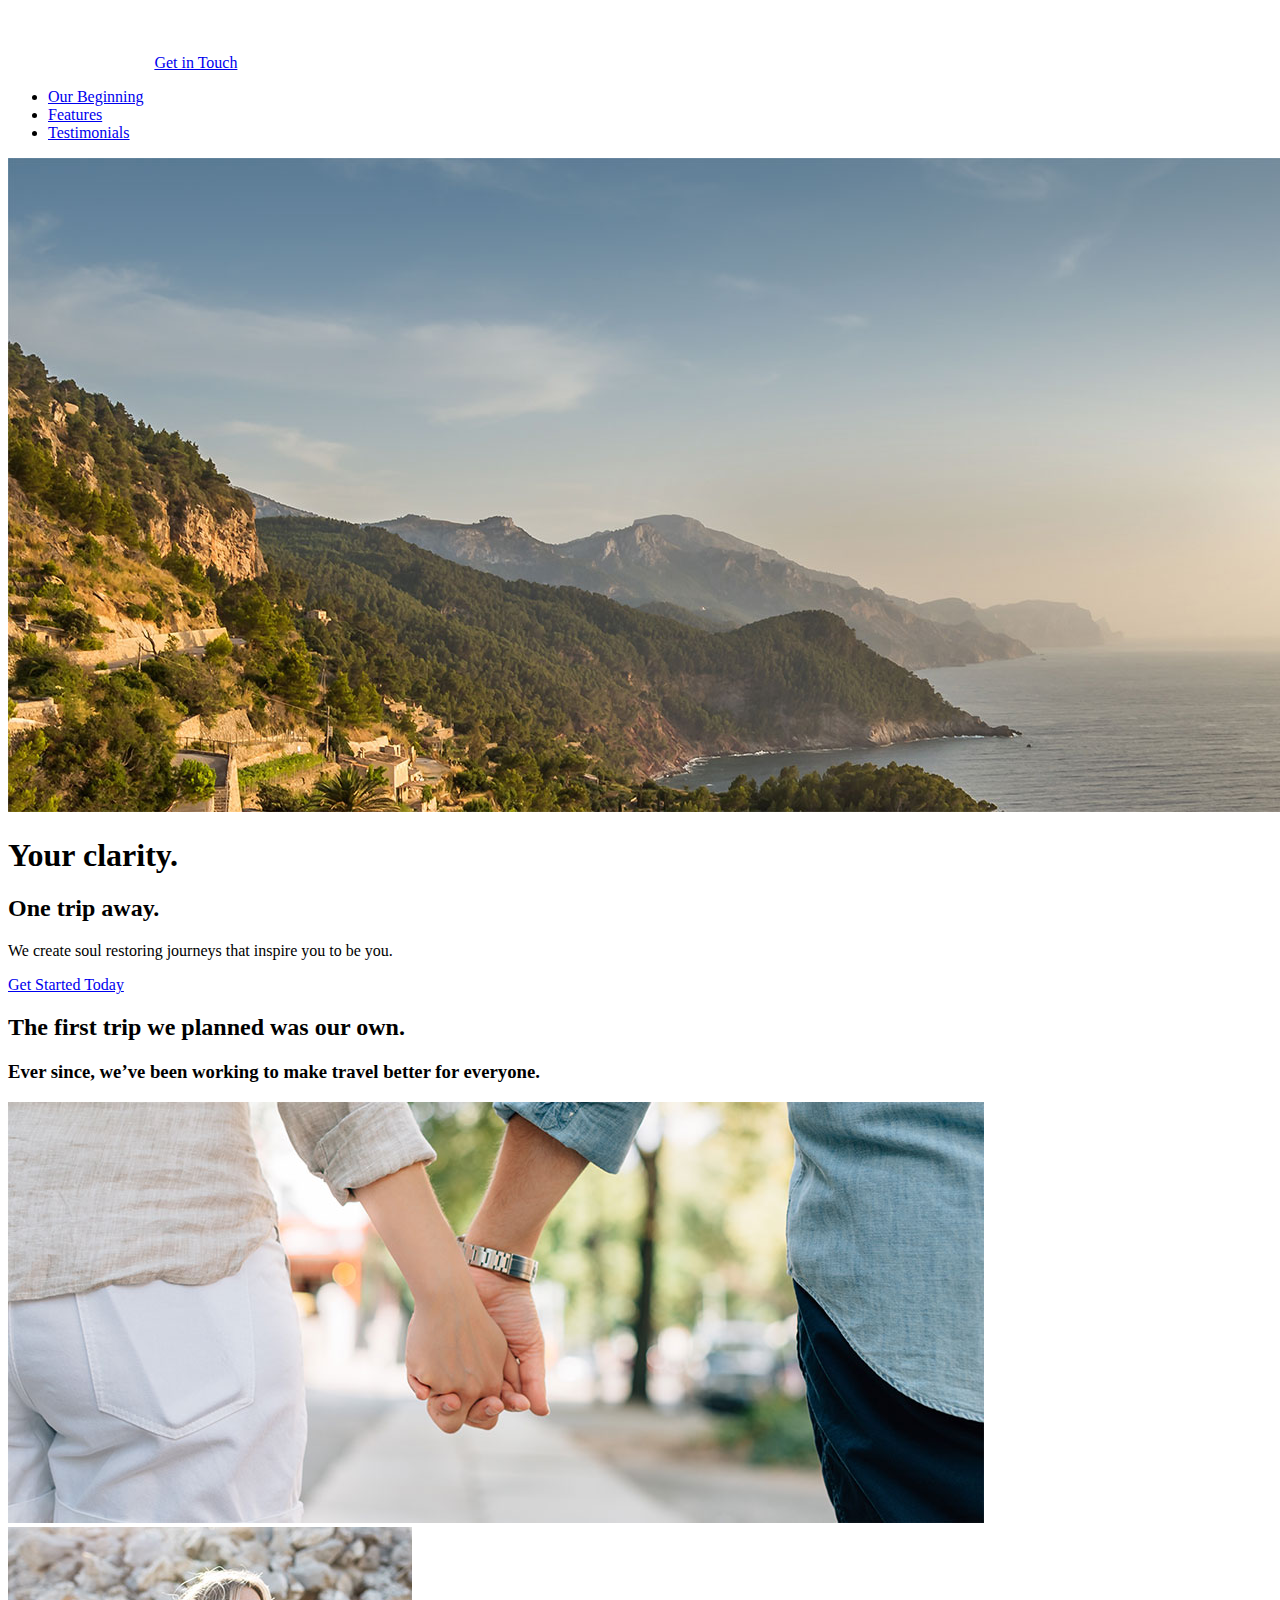
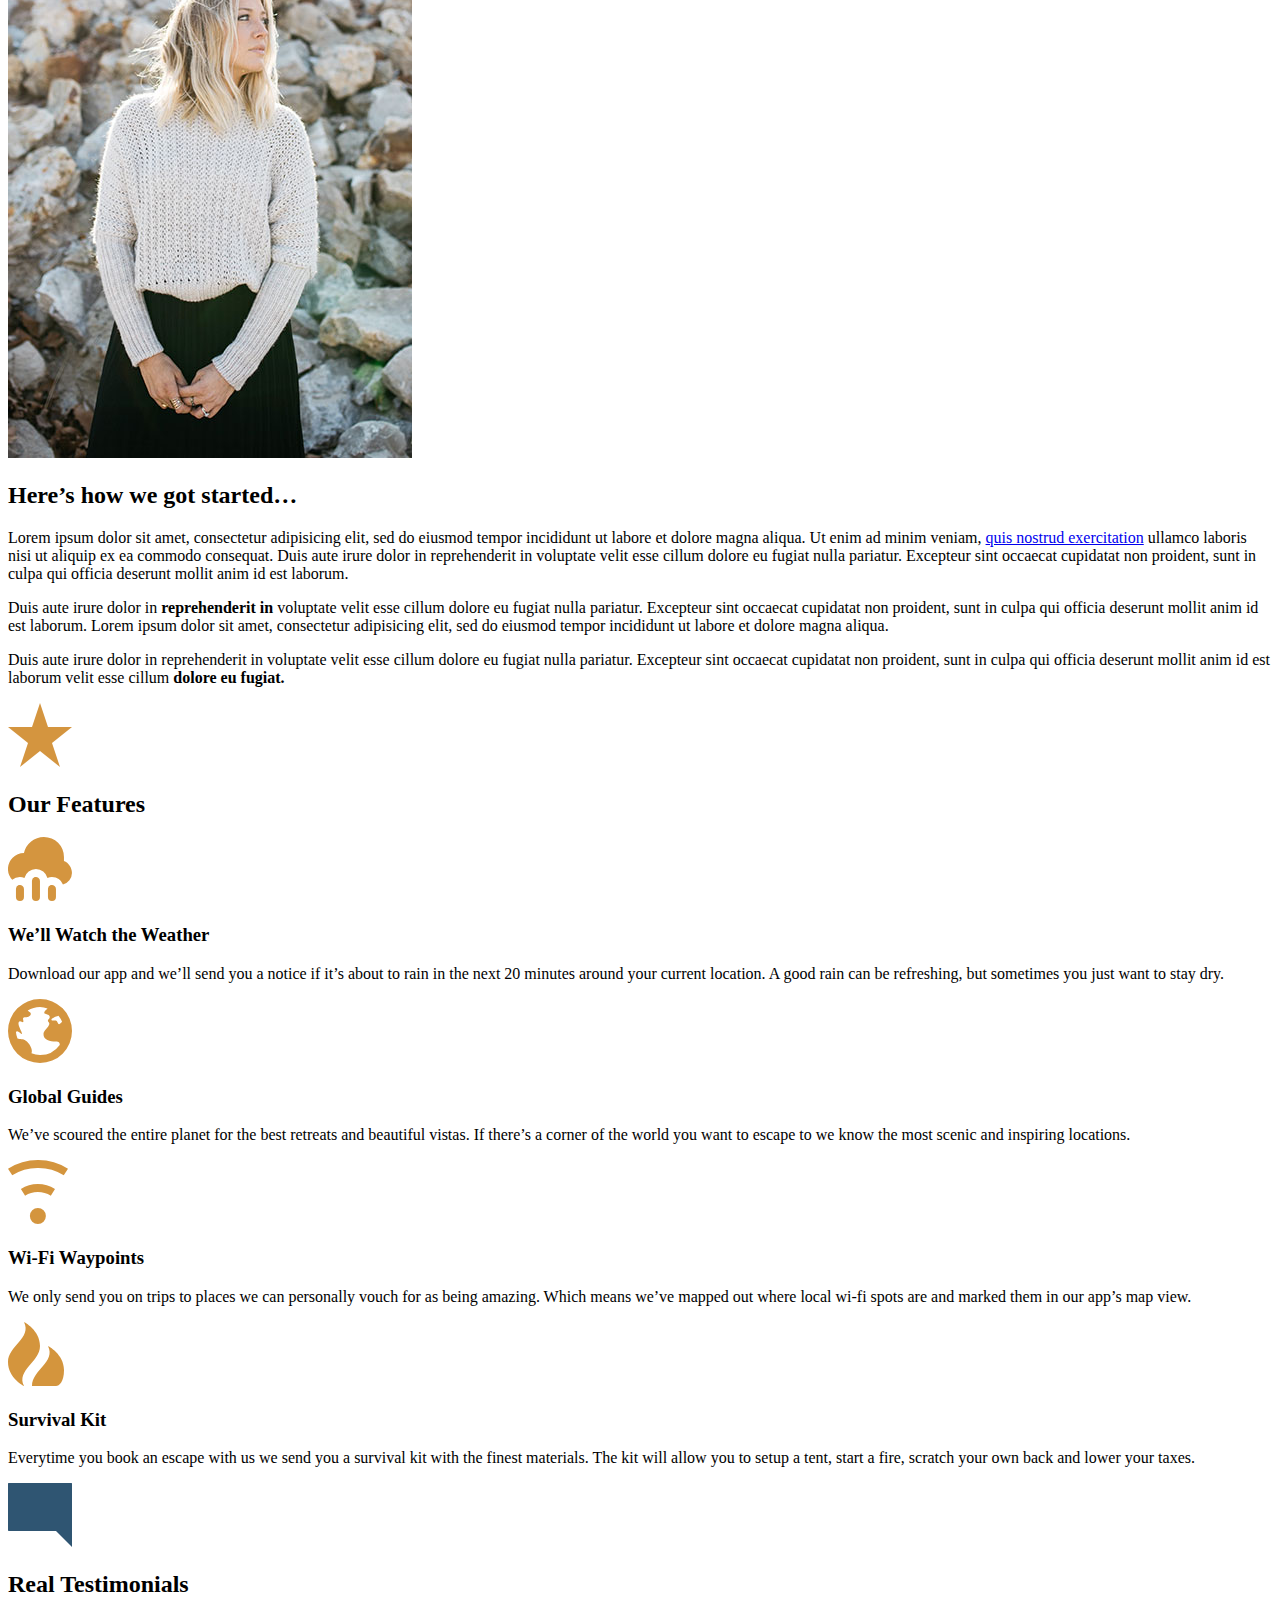
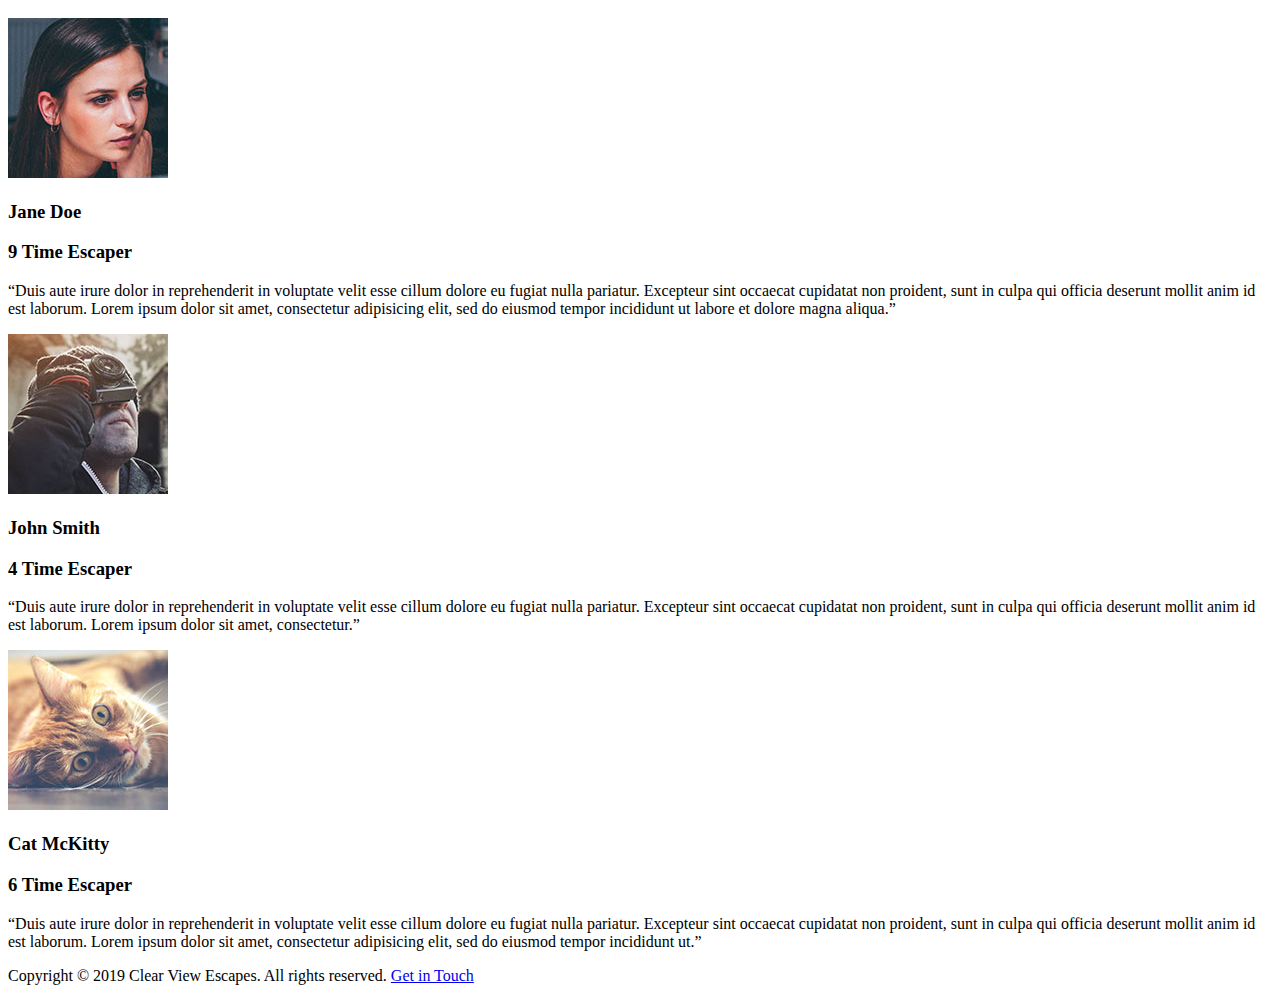
<file: app/index.html>
<!DOCTYPE html>
<html>
<head>
  <meta name="viewport" content="width=device-width, initial-scale=1" />
  <link href='https://fonts.googleapis.com/css?family=Roboto:400,100,300,500,700' rel='stylesheet' type='text/css'>
  <title>Clear View Escapes</title>
  <meta name="keywords" content="Travel planning, travel bundles, travel escapes">
  <meta name="description" content="Your clarity. One trip away. We create soul restoring journeys that inspire you to be you.">
</head>
<body>
  <header>
    <img src="assets/images/icons/clear-view-escapes.svg">
    <a href="#">Get in Touch</a>
    <nav>
      <ul>
        <li><a href="#our-beginning">Our Beginning</a></li>
        <li><a href="#features">Features</a></li>
        <li><a href="#testimonials">Testimonials</a></li>
      </ul>
    </nav>
  </header>

  <div class="large-hero">
    <img src="assets/images/hero--large.jpg">
    <h1>Your clarity.</h1>
    <h2>One trip away.</h2>
    <p>We create soul restoring journeys that inspire you to be you.</p>
    <p><a href="#">Get Started Today</a></p>
  </div>

  <div id="our-beginning">
    <h2>The first trip we planned was our own.</h2>
    <h3>Ever since, we&rsquo;ve been working to make travel better for everyone.</h3>
    <img src="assets/images/first-trip.jpg" alt="Couple walking down a street.">
    <img src="assets/images/our-start.jpg" alt="Our founder, Jane Doe">
    <h2>Here&rsquo;s how we got started&hellip;</h2>
    <p>Lorem ipsum dolor sit amet, consectetur adipisicing elit, sed do eiusmod tempor incididunt ut labore et dolore magna aliqua. Ut enim ad minim veniam, <a href="#">quis nostrud exercitation</a> ullamco laboris nisi ut aliquip ex ea commodo consequat. Duis aute irure dolor in reprehenderit in voluptate velit esse cillum dolore eu fugiat nulla pariatur. Excepteur sint occaecat cupidatat non proident, sunt in culpa qui officia deserunt mollit anim id est laborum.</p>
    <p>Duis aute irure dolor in <strong>reprehenderit in</strong> voluptate velit esse cillum dolore eu fugiat nulla pariatur. Excepteur sint occaecat cupidatat non proident, sunt in culpa qui officia deserunt mollit anim id est laborum. Lorem ipsum dolor sit amet, consectetur adipisicing elit, sed do eiusmod tempor incididunt ut labore et dolore magna aliqua.</p>
    <p>Duis aute irure dolor in reprehenderit in voluptate velit esse cillum dolore eu fugiat nulla pariatur. Excepteur sint occaecat cupidatat non proident, sunt in culpa qui officia deserunt mollit anim id est laborum velit esse cillum <strong>dolore eu fugiat.</strong></p>
  </div>

  <div id="features">
    <img src="assets/images/icons/star.svg">
    <h2>Our Features</h2>
  
    <img src="assets/images/icons/rain.svg">
    <h3>We&rsquo;ll Watch the Weather</h3>
    <p>Download our app and we&rsquo;ll send you a notice if it&rsquo;s about to rain in the next 20 minutes around your current location. A good rain can be refreshing, but sometimes you just want to stay dry.</p>

    <img src="assets/images/icons/globe.svg">
    <h3>Global Guides</h3>
    <p>We&rsquo;ve scoured the entire planet for the best retreats and beautiful vistas. If there&rsquo;s a corner of the world you want to escape to we know the most scenic and inspiring locations.</p>

    <img src="assets/images/icons/wifi.svg">
    <h3>Wi-Fi Waypoints</h3>
    <p>We only send you on trips to places we can personally vouch for as being amazing. Which means we&rsquo;ve mapped out where local wi-fi spots are and marked them in our app&rsquo;s map view.</p>

    <img src="assets/images/icons/fire.svg">
    <h3>Survival Kit</h3>
    <p>Everytime you book an escape with us we send you a survival kit with the finest materials. The kit will allow you to setup a tent, start a fire, scratch your own back and lower your taxes.</p>
  </div>

  <div id="testimonials">
    <img src="assets/images/icons/comment.svg">
    <h2>Real Testimonials</h2>

    <img src="assets/images/testimonial-jane.jpg">
    <h3>Jane Doe</h3>
    <h3>9 Time Escaper</h3>
    <p>&ldquo;Duis aute irure dolor in reprehenderit in voluptate velit esse cillum dolore eu fugiat nulla pariatur. Excepteur sint occaecat cupidatat non proident, sunt in culpa qui officia deserunt mollit anim id est laborum. Lorem ipsum dolor sit amet, consectetur adipisicing elit, sed do eiusmod tempor incididunt ut labore et dolore magna aliqua.&rdquo;</p>

    <img src="assets/images/testimonial-john.jpg">
    <h3>John Smith</h3>
    <h3>4 Time Escaper</h3>
    <p>&ldquo;Duis aute irure dolor in reprehenderit in voluptate velit esse cillum dolore eu fugiat nulla pariatur. Excepteur sint occaecat cupidatat non proident, sunt in culpa qui officia deserunt mollit anim id est laborum. Lorem ipsum dolor sit amet, consectetur.&rdquo;</p>

    <img src="assets/images/testimonial-cat.jpg">
    <h3>Cat McKitty</h3>
    <h3>6 Time Escaper</h3>
    <p>&ldquo;Duis aute irure dolor in reprehenderit in voluptate velit esse cillum dolore eu fugiat nulla pariatur. Excepteur sint occaecat cupidatat non proident, sunt in culpa qui officia deserunt mollit anim id est laborum. Lorem ipsum dolor sit amet, consectetur adipisicing elit, sed do eiusmod tempor incididunt ut.&rdquo;</p>
  </div>

  <footer>
    <p>Copyright &copy; 2019 Clear View Escapes. All rights reserved. <a href="#">Get in Touch</a></p>
  </footer>
  <!-- Leave this commented out HTML here until you need it for an upcoming "modal" lesson
  <div class="modal">
    <div class="modal__inner">
      <h2 class="section-title section-title--blue section-title--less-margin"><img src="assets/images/icons/mail.svg" class="section-title__icon"> Get in <strong>Touch</strong></h2>
      <div class="wrapper wrapper--narrow">
        <p class="modal__description">We will have an online order system in place soon. Until then, connect with us on any of the platforms below!</p>
      </div>

      <div class="social-icons">
        <a href="#" class="social-icons__icon"><img src="assets/images/icons/facebook.svg" alt="Facebook"></a>
        <a href="#" class="social-icons__icon"><img src="assets/images/icons/twitter.svg" alt="Twitter"></a>
        <a href="#" class="social-icons__icon"><img src="assets/images/icons/instagram.svg" alt="Instagram"></a>
        <a href="#" class="social-icons__icon"><img src="assets/images/icons/youtube.svg" alt="YouTube"></a>
      </div>
    </div>
    <div class="modal__close">X</div>
  </div>
  This is the end of the "modal" reference HTML -->
</body>
</html>
</file>
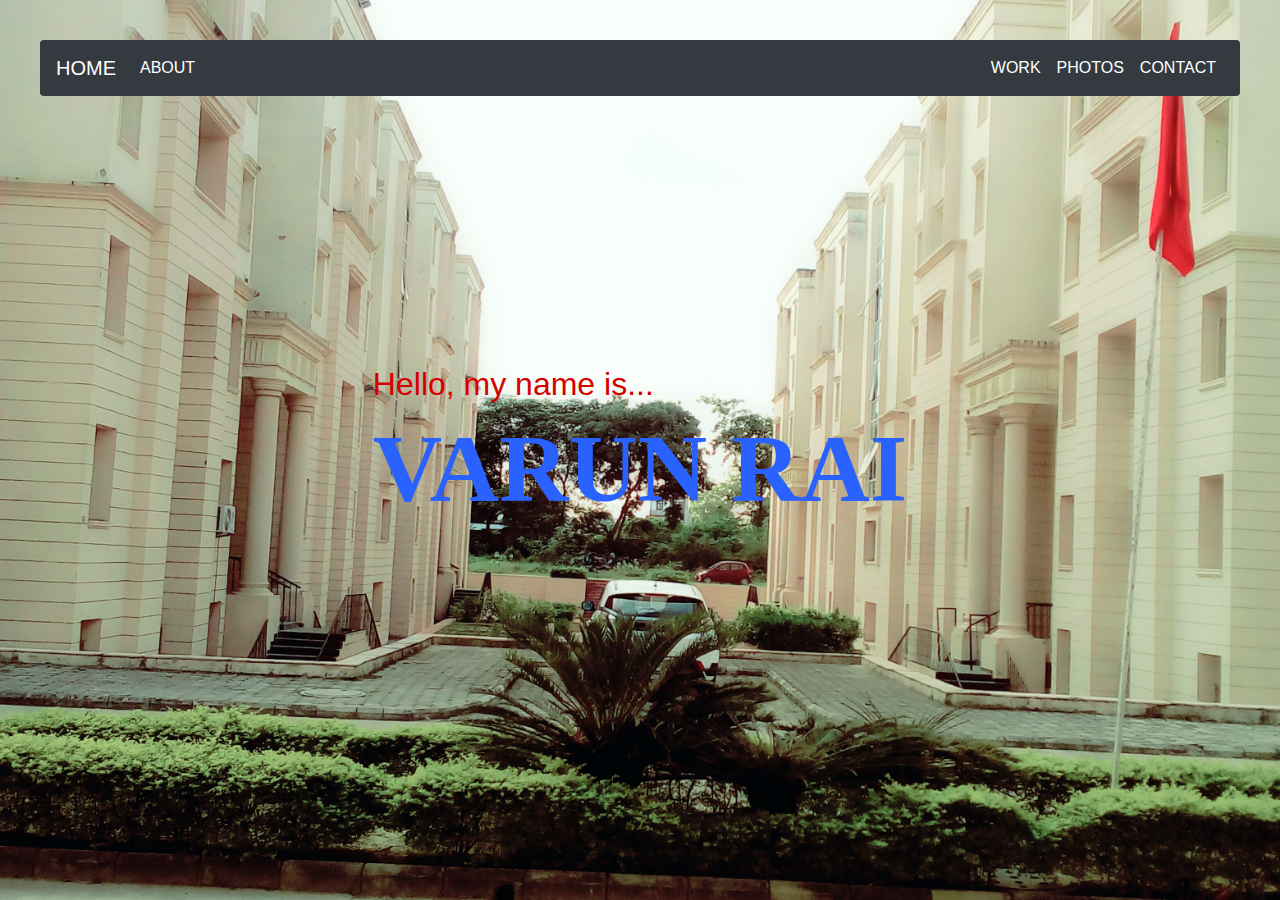
<file: Portfolio2/Portfolio/index.html>
<!DOCTYPE html>
<html>

<head>
    <title>Varun Rai</title>
    <link rel="stylesheet" href="https://maxcdn.bootstrapcdn.com/bootstrap/4.1.3/css/bootstrap.min.css" />
    <link href="style.css" rel="stylesheet">
    <style>
        /* Stackoverflow preview fix, please ignore */
        .navbar-nav {
            flex-direction: row;
        }

        .nav-link {
            padding-right: .5rem !important;
            padding-left: .5rem !important;
        }

        /* Fixes dropdown menus placed on the right side */
        .ml-auto .dropdown-menu {
            left: auto !important;
            right: 0px;
        }
    </style>

</head>

<body>
    <nav class="navbar navbar-expand-lg navbar-fixed-top navbar-dark bg-dark rounded">
        <a class="navbar-brand" href="index.html">HOME</a>
        <ul class="navbar-nav mr-auto">
            <li class="nav-item active">
                <a class="nav-link" href="about.html">ABOUT</a>
            </li>
        </ul>
        <ul class="navbar-nav ml-auto">
            <li class="nav-item active">
                <a class="nav-link" href="work.html">WORK</a>
            </li>
            <li class="nav-item active">
                <a class="nav-link" href="photos.html">PHOTOS</a>
            </li>
            <li class="nav-item active">
                <a class="nav-link" href="contact.html">CONTACT</a>
            </li>
        </ul>
    </nav>
    <div id="npos" class="responsive">
			<h2 id="hello"> Hello, my name is...</h2>
			<h1 id="name">Varun Rai</h1>
    </div>
    <!-- <canvas id="myCanvas">
        </canvas> -->
</body>

</html>
</file>
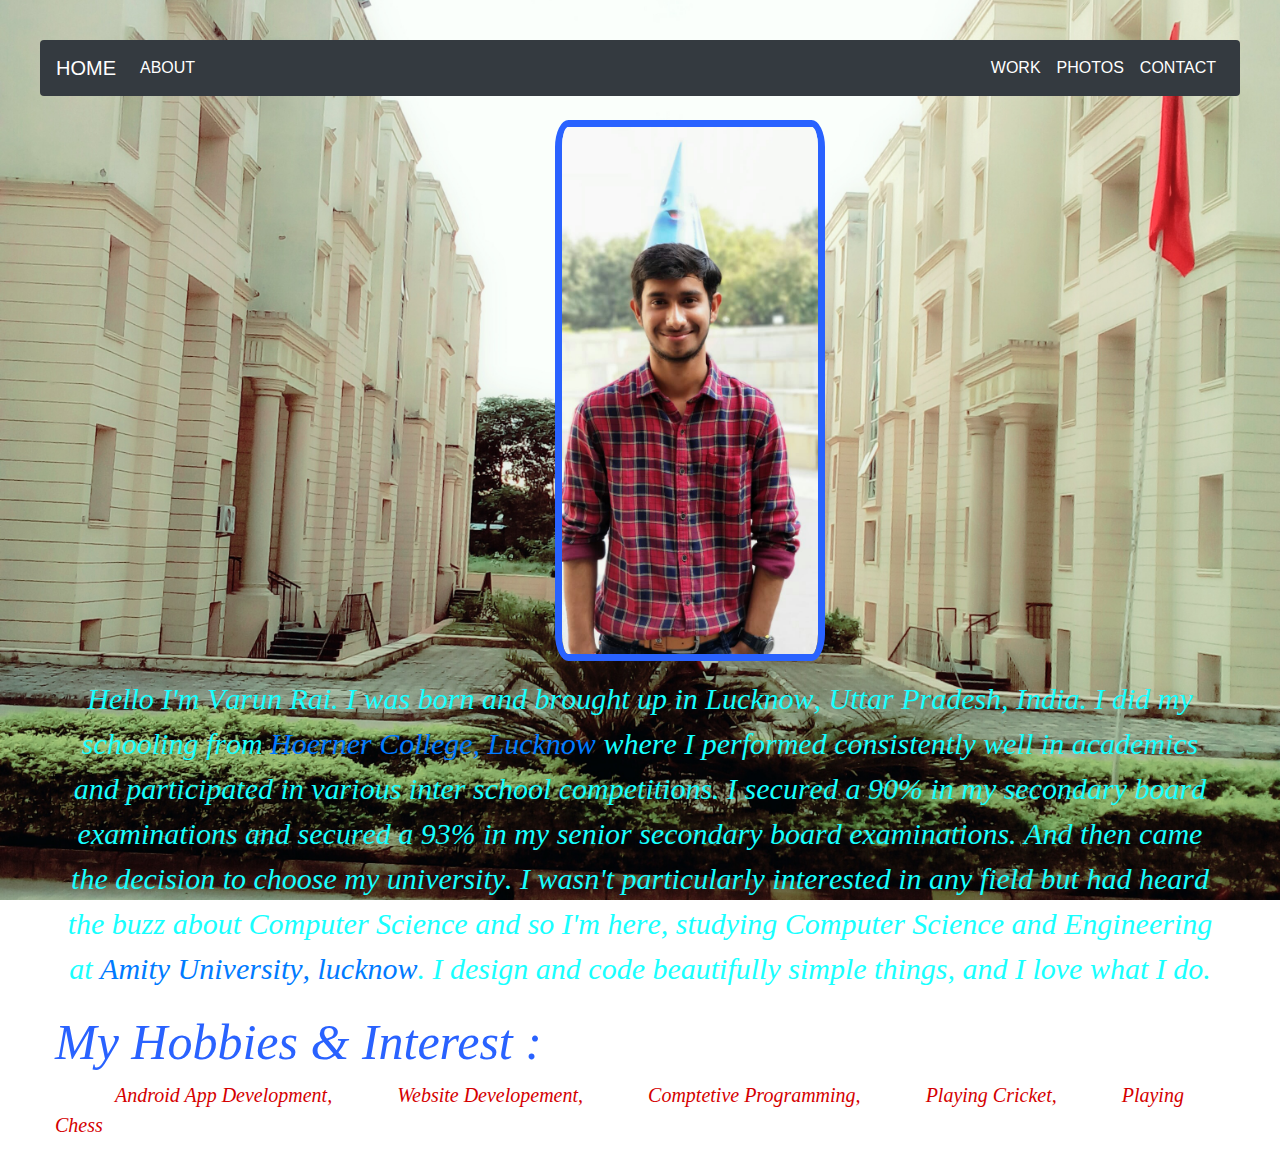
<file: Portfolio2/Portfolio/about.html>
<!DOCTYPE html>
<html>

<head>
    <title>about</title>
    <link rel="stylesheet" href="https://maxcdn.bootstrapcdn.com/bootstrap/4.1.3/css/bootstrap.min.css" />
    <link href="style.css" rel="stylesheet">
    <style>
        /* Stackoverflow preview fix, please ignore */
        .navbar-nav {
            flex-direction: row;
        }

        .nav-link {
            padding-right: .5rem !important;
            padding-left: .5rem !important;
        }

        /* Fixes dropdown menus placed on the right side */
        .ml-auto .dropdown-menu {
            left: auto !important;
            right: 0px;
        }
    </style>

</head>

<body>
    <nav class="navbar navbar-expand-lg navbar-fixed-top navbar-dark bg-dark rounded">
        <a class="navbar-brand" href="index.html">HOME</a>
        <ul class="navbar-nav mr-auto">
            <li class="nav-item active">
                <a class="nav-link" href="about.html">ABOUT</a>
            </li>
        </ul>
        <ul class="navbar-nav ml-auto">
            <li class="nav-item active">
                <a class="nav-link" href="work.html">WORK</a>
            </li>
            <li class="nav-item active">
                <a class="nav-link" href="photos.html">PHOTOS</a>
            </li>
            <li class="nav-item active">
                <a class="nav-link" href="contact.html">CONTACT</a>
            </li>
        </ul>
    </nav>

<br>

    <div>
        <div class="col-md-8 offset-md-4"><img src="pictures/mypic.jpg" alt="Varun Profile pic"
                class="img-responsive profile-img"></div>
        <div class="col-12 col-md-12 col-sm-12" id="rt">

            <!--a href="" class="typewrite" style="font-size:40;font-family:serif;font-style:italic;color:#26A69A;padding:40px;" align="center" data-period="2000" data-type='[ "Hello I m Manish, from India. Currently i am student at Graphic Era University and pursuing Bachelor of Technology in Computer Science with Specialisation in Big Data Analytics. I design and code beautifully simple things, and I love what I do." ]'>
                <span class="wrap"></span>
              </a-->
            <p align="center" style="padding:5px;">Hello I'm Varun Rai. I was born and brought up in Lucknow,
                Uttar Pradesh, India. I did my schooling from <a id="edu" href="http://www.hoernercollege.org">Hoerner
                    College, Lucknow </a>where I performed consistently well in academics and participated in various
                inter school competitions.
                I secured a 90% in my secondary board examinations and secured a 93% in my senior secondary
                board examinations.
                And then came the decision to choose my university. I wasn't particularly interested in any field but
                had heard the buzz about Computer Science and so I'm here, studying Computer Science and Engineering
                at <a href="https://www.amity.edu/lucknow/" id="edu">Amity University, lucknow</a>.
                 I design and code beautifully simple things, and I love what I do.</p>
        </div>
    </div>

    <div>
        <div class="col-lg-12 col-md-12 col-sm-12">
            <h3 id="HI"> My Hobbies &amp; Interest : </h3>

            <ul id="IH">
                <li id="IH">Android App Development,</li>
                <li id="IH">Website Developement,</li>
                <li id="IH">Comptetive Programming,</li>
                <li id="IH">Playing Cricket,</li>
                <li id="IH">Playing Chess</li>
            </ul>

</body>

</html>
</file>
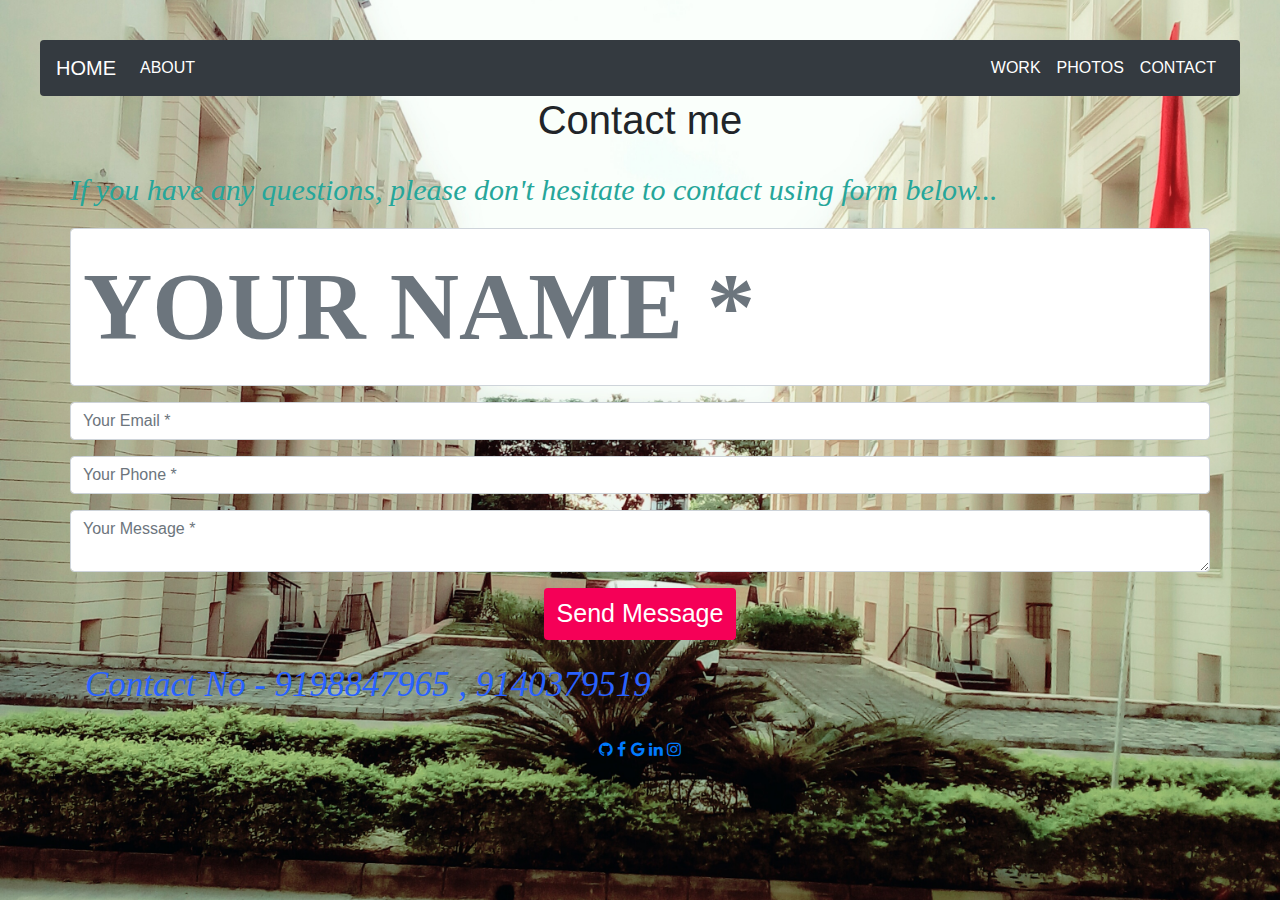
<file: Portfolio2/Portfolio/contact.html>
<!DOCTYPE html>
<html>

<head>
    <title>contact</title>
    <link rel="stylesheet" href="https://maxcdn.bootstrapcdn.com/bootstrap/4.1.3/css/bootstrap.min.css" />
    <link rel="stylesheet" href="https://cdnjs.cloudflare.com/ajax/libs/font-awesome/4.7.0/css/font-awesome.min.css">

    <link href="style.css" rel="stylesheet">
    <style>
        /* Stackoverflow preview fix, please ignore */
        .navbar-nav {
            flex-direction: row;
        }

        .nav-link {
            padding-right: .5rem !important;
            padding-left: .5rem !important;
        }

        /* Fixes dropdown menus placed on the right side */
        .ml-auto .dropdown-menu {
            left: auto !important;
            right: 0px;
        }
    </style>

</head>

<body>
    <nav class="navbar navbar-expand-lg navbar-dark bg-dark rounded">
        <a class="navbar-brand" href="index.html">HOME</a>
        <ul class="navbar-nav mr-auto">
            <li class="nav-item active">
                <a class="nav-link" href="about.html">ABOUT</a>
            </li>
        </ul>
        <ul class="navbar-nav ml-auto">
            <li class="nav-item active">
                <a class="nav-link" href="work.html">WORK</a>
            </li>
            <li class="nav-item active">
                <a class="nav-link" href="photos.html">PHOTOS</a>
            </li>
            <li class="nav-item active">
                <a class="nav-link" href="contact.html">CONTACT</a>
            </li>
        </ul>
    </nav>
    
<div>

        <div><h1 align="center" id="contact-head">Contact me</h1></div>

<section id="contact" style="">
<div class="container">
<div class="row">

</div>
<div class="row">
<div>
<form name="sentMessage" id="contactForm" novalidate="" method="POST">
  <div class="row">
      <div class="col-lg-12 col-sm-12 col-md-12">

        <div class="about_our_company" style="margin-bottom: 20px;">
            <h1 style="color:#26A69A;font-family:serif;font-size:30px;font-style:italic;">If you have any questions, please don't hesitate to contact using form below... </h1>
            <!-- <div class="titleline-icon"></div> -->
        </div>
          <div class="form-group">
              <input type="text" class="form-control" placeholder="Your Name *" name="name" id="name" required data-validation-required-message="Please enter your name.">
              <p class="help-block text-danger"></p>
          </div>
          <div class="form-group">
              <input type="email" class="form-control" placeholder="Your Email *" name="email" id="email" required data-validation-required-message="Please enter your email address.">
              <p class="help-block text-danger"></p>
          </div>
          <div class="form-group">
              <input type="tel" class="form-control" placeholder="Your Phone *" name="phone" id="phone" required data-validation-required-message="Please enter your phone number.">
              <p class="help-block text-danger"></p>
          </div>
          <div class="form-group">
              <textarea class="form-control" placeholder="Your Message *" name="message" id="message" required data-validation-required-message="Please enter a message."></textarea>
              <p class="help-block text-danger"></p>
          </div>
          <div class="text-center">
              <div id="success"></div>
              <button  name="yesa" class="btn btn-xl get" style="background:#F50057;color:#FFF;font-size:25px;">  Send Message  </input>
          </div>
          <br>
          <div class="row">
            <h3 style="font-size:30px;font-style:italic;font-family:serif;color:#2962FF; margin-left:30px;font-size:35px;">Contact No - 9198847965 , 9140379519</h3>

          </div>
          <br>

          <div align="center">

            <a href="https://github.com/varunrai1360" class="fa fa-github"></a>
            <a href="https://www.facebook.com/varun.rai.3386" class="fa fa-facebook"></a>
            <a href="https://mail.google.com/" class="fa fa-google"></a>
            <a href="https://www.linkedin.com/in/varun-rai-458a8a181/" class="fa fa-linkedin"></a>
            <a href="https://www.instagram.com/i_am_varunrai/" class="fa fa-instagram"></a>

          </div>
      </div>
</form>
</div>
</div>
</div>
</section>


</div>
</body>

</html>
</file>
<file: Portfolio2/Portfolio/style.css>
body, html{
    
    width: 100%;
    height: 100%;
    margin: 0;
      padding: 20px;
      background: url(bk.jpg);
      background-size: cover;
      background-position: center;
      background-attachment: fixed;
}
.container{
  padding-top: 20px;
}
.jumbotron {
  background-color: antiquewhite;
  text-align: center;
}
#name{
    font-weight:700;font-size:6em;text-transform:uppercase;font-family:proxima-nova;
  color:#2962FF;
  }
  #hello{
    font-style:serif;font-family:Helvetica;
      color:#D50000
  }
#npos{
    position:absolute;top:50%;left:50%;transform: translate(-50%,-50%);z-index:500;
  }

  /* canvas{
    width: 100%;
    height: 100%;
} */

#rt{
    margin-top: 10px;
    font-size: 30px;
    font-family: serif;
    font-style: italic;
    font-kerning: none;
    color:#18FFFF;
  }

  .profile-img{
    border-radius: 5%;
    max-width: 270px;
    /* margin: auto; */
    margin-left: 100px;
    border: 7px solid #2962FF;
  }

  #HI{
    padding: 0px;
    font-size: 50px;
    font-family:serif;
    font-style: italic;
    color:#2962FF;
  }
  #IH{
      margin-top: 15px;
      padding: 30px;
       margin-bottom: 100px;
       display: inline;
       font-size: 20px;
       font-family:serif;
       font-style: italic;
       color:#D50000;
  }
</file>
